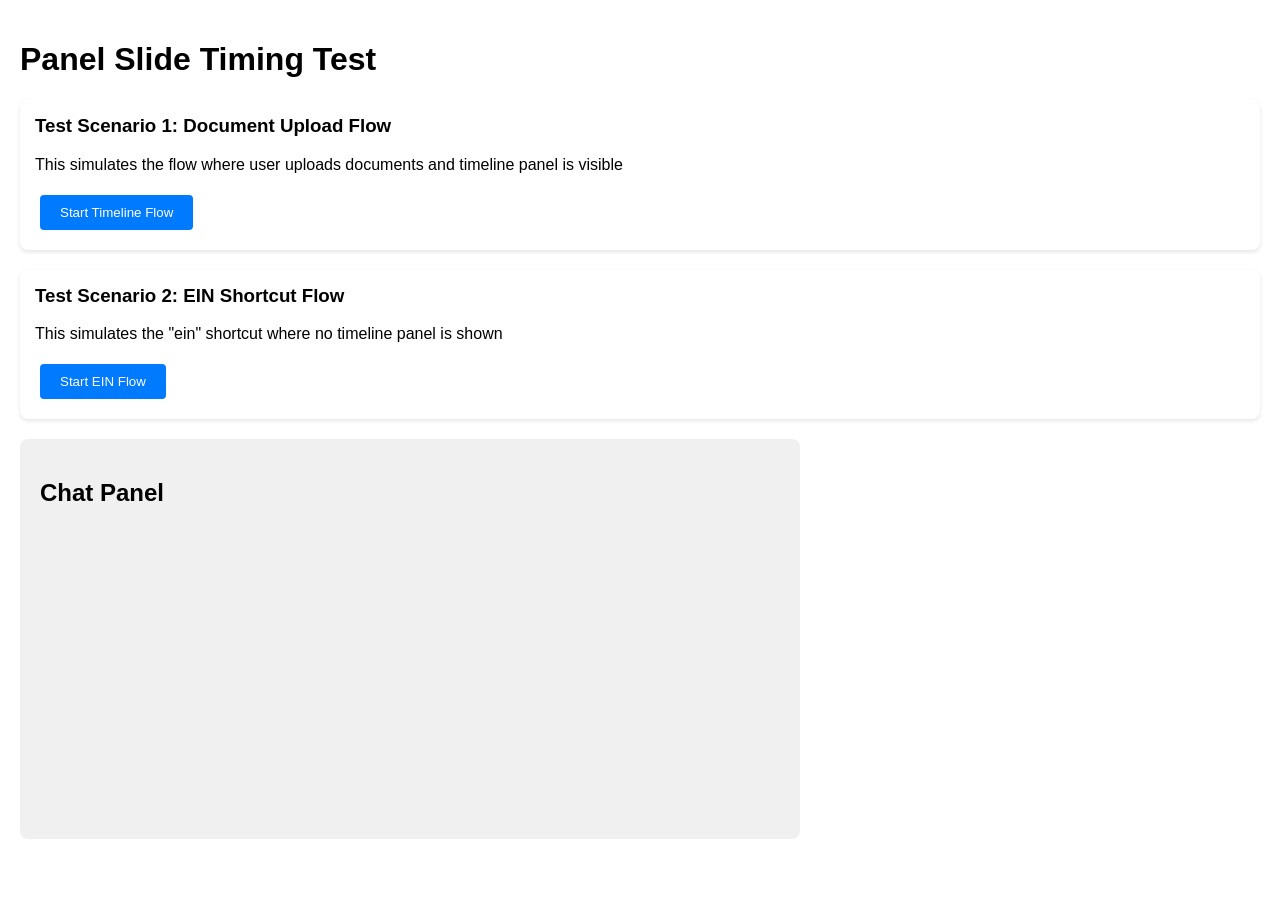
<file: test_panel_slide.html>
<!DOCTYPE html>
<html>
<head>
    <title>Panel Slide Test</title>
    <style>
        body {
            margin: 0;
            padding: 20px;
            font-family: Arial, sans-serif;
        }
        .container {
            display: flex;
            gap: 20px;
            height: 400px;
        }
        .chat-panel {
            flex: 1;
            background: #f0f0f0;
            padding: 20px;
            border-radius: 8px;
        }
        .right-panel {
            width: 400px;
            background: #e0e0e0;
            padding: 20px;
            border-radius: 8px;
            transition: transform 0.6s ease, opacity 0.6s ease;
        }
        .right-panel.hidden {
            transform: translateX(100%);
            opacity: 0;
        }
        button {
            padding: 10px 20px;
            margin: 5px;
            border: none;
            border-radius: 4px;
            cursor: pointer;
        }
        .primary {
            background: #007bff;
            color: white;
        }
        .secondary {
            background: #6c757d;
            color: white;
        }
        .test-scenario {
            margin: 20px 0;
            padding: 15px;
            background: #fff;
            border-radius: 8px;
            box-shadow: 0 2px 4px rgba(0,0,0,0.1);
        }
        h3 {
            margin-top: 0;
        }
    </style>
</head>
<body>
    <h1>Panel Slide Timing Test</h1>
    
    <div class="test-scenario">
        <h3>Test Scenario 1: Document Upload Flow</h3>
        <p>This simulates the flow where user uploads documents and timeline panel is visible</p>
        <button class="primary" onclick="showTimelineFlow()">Start Timeline Flow</button>
    </div>
    
    <div class="test-scenario">
        <h3>Test Scenario 2: EIN Shortcut Flow</h3>
        <p>This simulates the "ein" shortcut where no timeline panel is shown</p>
        <button class="primary" onclick="showEinFlow()">Start EIN Flow</button>
    </div>
    
    <div class="container">
        <div class="chat-panel" id="chatPanel">
            <h2>Chat Panel</h2>
            <div id="messages"></div>
        </div>
        <div class="right-panel hidden" id="rightPanel">
            <h2>Right Panel (Timeline)</h2>
            <p>This panel should slide away when clicking "Next step: Confirm company info"</p>
        </div>
    </div>
    
    <script>
        function showTimelineFlow() {
            const messages = document.getElementById('messages');
            const rightPanel = document.getElementById('rightPanel');
            
            // Clear messages
            messages.innerHTML = '';
            
            // Show right panel (timeline)
            rightPanel.classList.remove('hidden');
            
            // Add message with buttons
            messages.innerHTML = `
                <p>Timeline is now visible on the right.</p>
                <p>Click the button below to proceed:</p>
                <button class="primary" onclick="handleNextStepConfirm()">Next step: Confirm company info</button>
                <button class="secondary">I am done for the day</button>
            `;
        }
        
        function showEinFlow() {
            const messages = document.getElementById('messages');
            const rightPanel = document.getElementById('rightPanel');
            
            // Clear messages and hide right panel
            messages.innerHTML = '';
            rightPanel.classList.add('hidden');
            
            // Show company info directly
            messages.innerHTML = `
                <p>Company Information:</p>
                <div style="background: #f5ebdc; padding: 15px; border-radius: 8px; margin: 10px 0;">
                    <strong>Acme Corporation Inc.</strong><br>
                    1234 Business Ave, Suite 500, Chicago, IL 60601<br>
                    EIN: 12-3456789
                </div>
                <p>Is this information correct?</p>
                <button class="primary" onclick="handleConfirmCompanyInfo()">Yes, info is correct</button>
                <button class="secondary">Edit info</button>
            `;
        }
        
        function handleNextStepConfirm() {
            const rightPanel = document.getElementById('rightPanel');
            const messages = document.getElementById('messages');
            
            // This should slide the panel away
            rightPanel.classList.add('hidden');
            
            // Show company info after panel slides
            setTimeout(() => {
                messages.innerHTML += `
                    <hr>
                    <p><strong>User:</strong> Next step: Confirm company info</p>
                    <p><strong>AI:</strong> I found the following information:</p>
                    <div style="background: #f5ebdc; padding: 15px; border-radius: 8px; margin: 10px 0;">
                        <strong>Acme Corporation Inc.</strong><br>
                        1234 Business Ave, Suite 500, Chicago, IL 60601<br>
                        EIN: 12-3456789
                    </div>
                    <button class="primary" onclick="handleConfirmCompanyInfo()">Yes, info is correct</button>
                    <button class="secondary">Edit info</button>
                `;
            }, 700);
        }
        
        function handleConfirmCompanyInfo() {
            const messages = document.getElementById('messages');
            messages.innerHTML += `
                <hr>
                <p><strong>User:</strong> Yes, info is correct</p>
                <p><strong>AI:</strong> Great! Let's continue with pay schedules...</p>
            `;
        }
    </script>
</body>
</html>
</file>
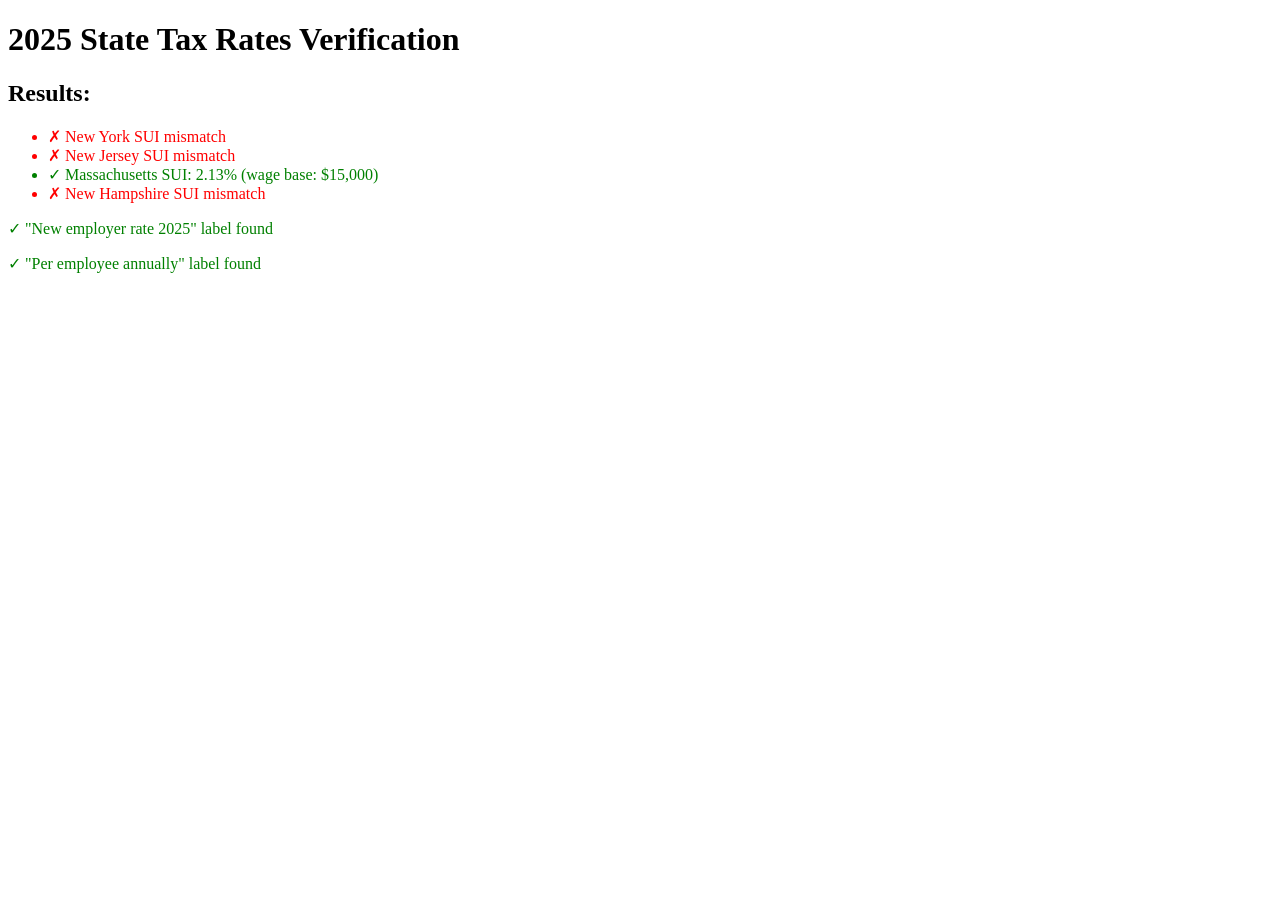
<file: test_rates.html>
<!DOCTYPE html>
<html>
<head>
    <title>Tax Rates Test</title>
</head>
<body>
    <h1>2025 State Tax Rates Verification</h1>
    <div id="results"></div>
    
    <script>
        // Test data with actual 2025 rates
        const expectedRates = {
            'New York': { sui: '4.1', wageBase: '$12,800', sdi: '0.5' },
            'New Jersey': { sui: '3.1', wageBase: '$43,300' },
            'Massachusetts': { sui: '2.13', wageBase: '$15,000' },
            'New Hampshire': { sui: '2.7', wageBase: '$14,000' }
        };
        
        // Load the tax configuration script
        fetch('/static/tax-configuration.js')
            .then(response => response.text())
            .then(scriptContent => {
                // Extract the rates from the script
                const nyMatch = scriptContent.match(/state: 'New York'[^}]*suiRate: '([^']+)'[^}]*suiWageBase: '([^']+)'/);
                const njMatch = scriptContent.match(/state: 'New Jersey'[^}]*suiRate: '([^']+)'[^}]*suiWageBase: '([^']+)'/);
                const maMatch = scriptContent.match(/state: 'Massachusetts'[^}]*suiRate: '([^']+)'[^}]*suiWageBase: '([^']+)'/);
                const nhMatch = scriptContent.match(/state: 'New Hampshire'[^}]*suiRate: '([^']+)'[^}]*suiWageBase: '([^']+)'/);
                
                let html = '<h2>Results:</h2><ul>';
                
                // Check New York
                if (nyMatch && nyMatch[1] === expectedRates['New York'].sui) {
                    html += '<li style="color: green;">✓ New York SUI: ' + nyMatch[1] + '% (wage base: ' + nyMatch[2] + ')</li>';
                } else {
                    html += '<li style="color: red;">✗ New York SUI mismatch</li>';
                }
                
                // Check New Jersey
                if (njMatch && njMatch[1] === expectedRates['New Jersey'].sui) {
                    html += '<li style="color: green;">✓ New Jersey SUI: ' + njMatch[1] + '% (wage base: ' + njMatch[2] + ')</li>';
                } else {
                    html += '<li style="color: red;">✗ New Jersey SUI mismatch</li>';
                }
                
                // Check Massachusetts
                if (maMatch && maMatch[1] === expectedRates['Massachusetts'].sui) {
                    html += '<li style="color: green;">✓ Massachusetts SUI: ' + maMatch[1] + '% (wage base: ' + maMatch[2] + ')</li>';
                } else {
                    html += '<li style="color: red;">✗ Massachusetts SUI mismatch</li>';
                }
                
                // Check New Hampshire
                if (nhMatch && nhMatch[1] === expectedRates['New Hampshire'].sui) {
                    html += '<li style="color: green;">✓ New Hampshire SUI: ' + nhMatch[1] + '% (wage base: ' + nhMatch[2] + ')</li>';
                } else {
                    html += '<li style="color: red;">✗ New Hampshire SUI mismatch</li>';
                }
                
                html += '</ul>';
                
                // Check for wage base display
                if (scriptContent.includes('New employer rate 2025')) {
                    html += '<p style="color: green;">✓ "New employer rate 2025" label found</p>';
                }
                
                if (scriptContent.includes('Per employee annually')) {
                    html += '<p style="color: green;">✓ "Per employee annually" label found</p>';
                }
                
                document.getElementById('results').innerHTML = html;
            })
            .catch(error => {
                document.getElementById('results').innerHTML = '<p style="color: red;">Error: ' + error + '</p>';
            });
    </script>
</body>
</html>
</file>
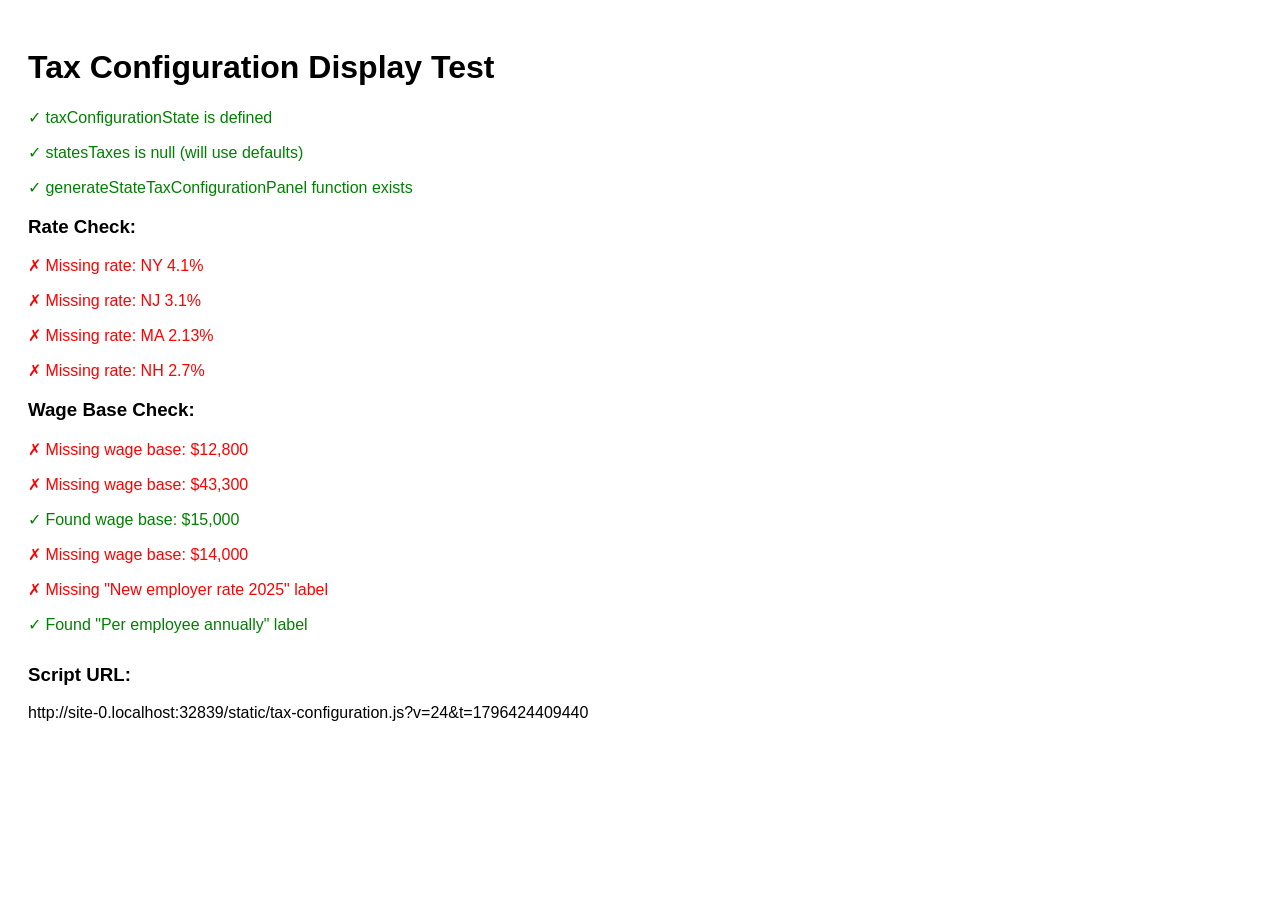
<file: test_tax_display.html>
<!DOCTYPE html>
<html>
<head>
    <title>Tax Display Test</title>
    <style>
        body { font-family: Arial, sans-serif; padding: 20px; }
        .test-section { margin-bottom: 30px; }
        .success { color: green; }
        .error { color: red; }
        .info { color: blue; }
    </style>
</head>
<body>
    <h1>Tax Configuration Display Test</h1>
    
    <div id="test-results"></div>
    
    <script>
        // First load the tax configuration script to access the state
        const script = document.createElement('script');
        script.src = '/static/tax-configuration.js?v=24&t=' + Date.now();
        
        script.onload = function() {
            const results = document.getElementById('test-results');
            let html = '<div class="test-section">';
            
            // Check if taxConfigurationState exists
            if (typeof taxConfigurationState !== 'undefined') {
                html += '<p class="success">✓ taxConfigurationState is defined</p>';
                
                // Check the statesTaxes property
                if (taxConfigurationState.statesTaxes === null) {
                    html += '<p class="success">✓ statesTaxes is null (will use defaults)</p>';
                } else if (taxConfigurationState.statesTaxes) {
                    html += '<p class="error">✗ statesTaxes is already set with data:</p>';
                    html += '<pre>' + JSON.stringify(taxConfigurationState.statesTaxes, null, 2) + '</pre>';
                } else {
                    html += '<p class="info">ℹ statesTaxes is undefined</p>';
                }
                
                // Now test the generateStateTaxConfigurationPanel function
                if (typeof generateStateTaxConfigurationPanel === 'function') {
                    html += '<p class="success">✓ generateStateTaxConfigurationPanel function exists</p>';
                    
                    // Call the function and extract the rates from the HTML
                    const panelHTML = generateStateTaxConfigurationPanel();
                    
                    // Check for the new rates in the HTML
                    const rates = {
                        'NY 4.1%': panelHTML.includes('4.1%'),
                        'NJ 3.1%': panelHTML.includes('3.1%'),
                        'MA 2.13%': panelHTML.includes('2.13%'),
                        'NH 2.7%': panelHTML.includes('2.7%')
                    };
                    
                    const wageBases = {
                        '$12,800': panelHTML.includes('$12,800'),
                        '$43,300': panelHTML.includes('$43,300'),
                        '$15,000': panelHTML.includes('$15,000'),
                        '$14,000': panelHTML.includes('$14,000')
                    };
                    
                    html += '<h3>Rate Check:</h3>';
                    for (const [rate, found] of Object.entries(rates)) {
                        if (found) {
                            html += '<p class="success">✓ Found rate: ' + rate + '</p>';
                        } else {
                            html += '<p class="error">✗ Missing rate: ' + rate + '</p>';
                        }
                    }
                    
                    html += '<h3>Wage Base Check:</h3>';
                    for (const [base, found] of Object.entries(wageBases)) {
                        if (found) {
                            html += '<p class="success">✓ Found wage base: ' + base + '</p>';
                        } else {
                            html += '<p class="error">✗ Missing wage base: ' + base + '</p>';
                        }
                    }
                    
                    // Check for the new labels
                    if (panelHTML.includes('New employer rate 2025')) {
                        html += '<p class="success">✓ Found "New employer rate 2025" label</p>';
                    } else {
                        html += '<p class="error">✗ Missing "New employer rate 2025" label</p>';
                    }
                    
                    if (panelHTML.includes('Per employee annually')) {
                        html += '<p class="success">✓ Found "Per employee annually" label</p>';
                    } else {
                        html += '<p class="error">✗ Missing "Per employee annually" label</p>';
                    }
                    
                } else {
                    html += '<p class="error">✗ generateStateTaxConfigurationPanel function not found</p>';
                }
                
            } else {
                html += '<p class="error">✗ taxConfigurationState is not defined</p>';
            }
            
            html += '</div>';
            html += '<div class="test-section"><h3>Script URL:</h3><p>' + script.src + '</p></div>';
            
            results.innerHTML = html;
        };
        
        script.onerror = function() {
            document.getElementById('test-results').innerHTML = '<p class="error">Failed to load tax-configuration.js</p>';
        };
        
        document.head.appendChild(script);
    </script>
</body>
</html>
</file>
